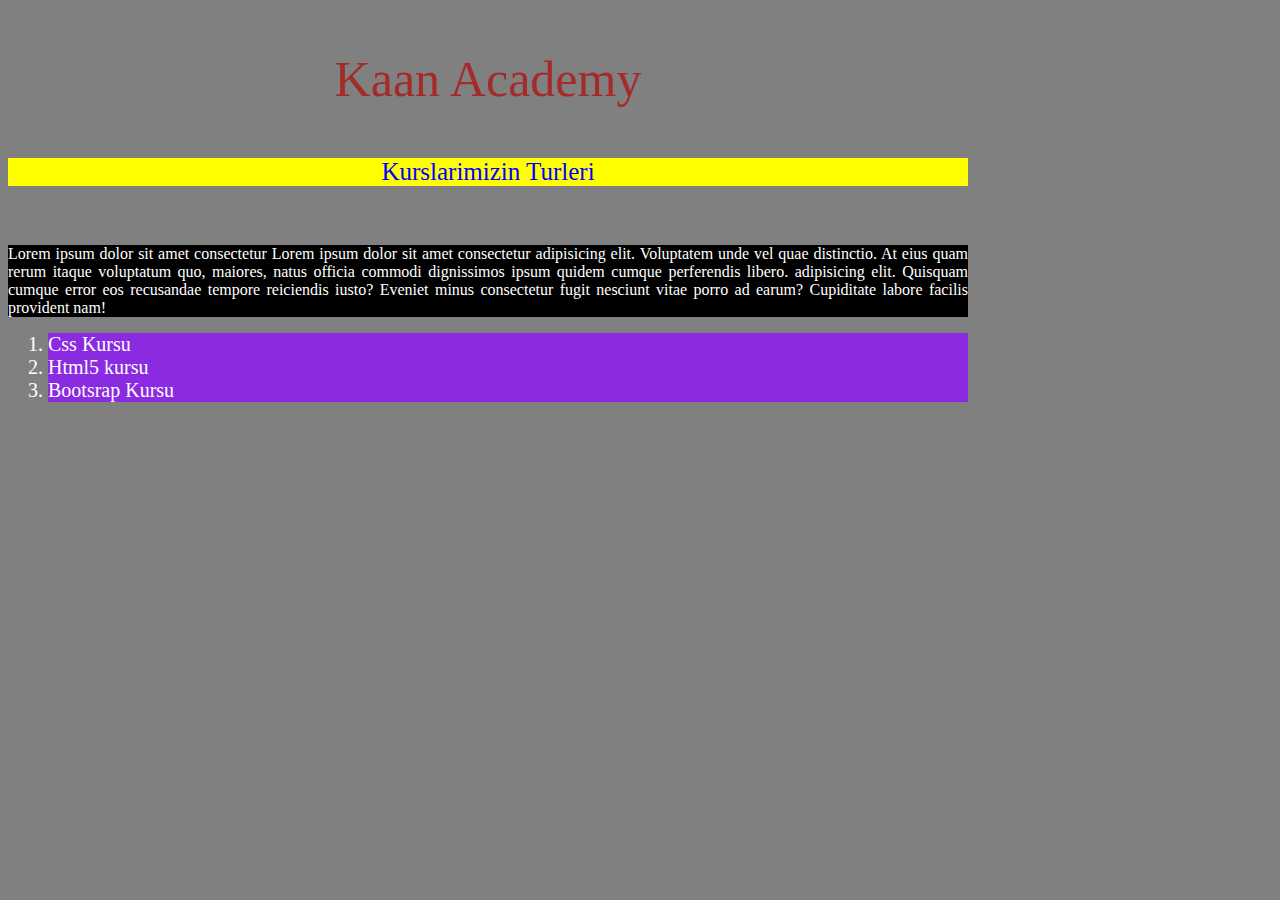
<file: 2) Selectors elementler/index.html>
<!DOCTYPE html>
<html lang="en">
<head>
    <meta charset="UTF-8">
    <meta name="viewport" content="width=device-width, initial-scale=1.0">
    <title>Selectors Elementleri</title>
    <link rel="stylesheet" href="style.css">
</head>
<body>
    <p id="baslik">Kaan Academy</p>
    <p id="kurs">Kurslarimizin Turleri</p> <br>
    <p id="lorem">Lorem ipsum dolor sit amet consectetur Lorem ipsum dolor sit amet consectetur adipisicing elit. Voluptatem unde vel quae distinctio. At eius quam rerum itaque voluptatum quo, maiores, natus officia commodi dignissimos ipsum quidem cumque perferendis libero.
        adipisicing elit. Quisquam cumque error eos recusandae tempore reiciendis iusto? Eveniet minus consectetur fugit nesciunt vitae porro ad earum? Cupiditate labore facilis provident nam!</p>
    <ol>
        <li class="turler">Css Kursu</li>
        <li class="turler">Html5 kursu</li>
        <li class="turler">Bootsrap Kursu</li>
    </ol>
    
</body>
</html>
</file>
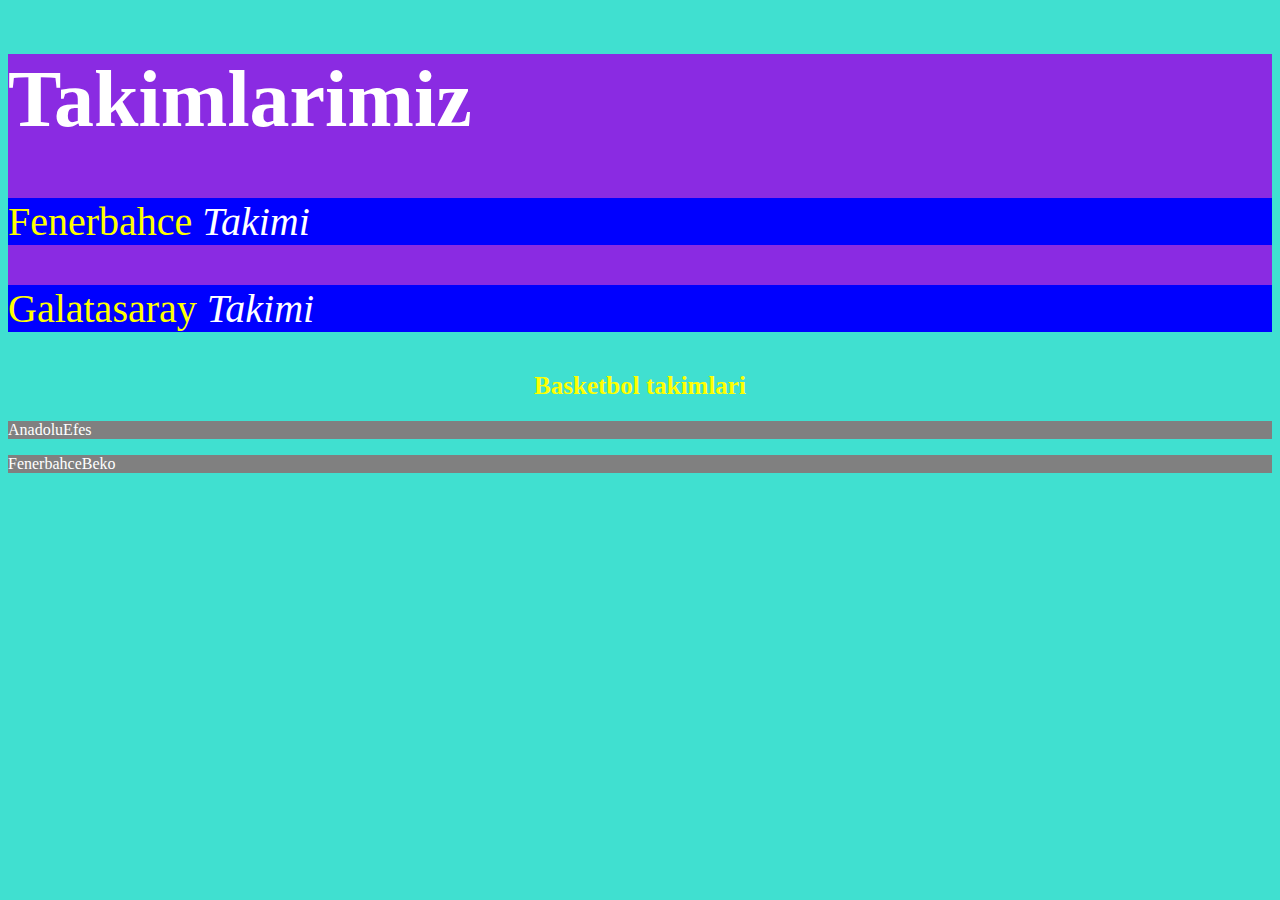
<file: 3)Kalitim/index.html>
<!DOCTYPE html>
<html lang="en">
<head>
    <meta charset="UTF-8">
    <meta name="viewport" content="width=device-width, initial-scale=1.0">
    <title>kalitim</title>
    <link rel="stylesheet" href="style.css">
</head>
<body>
    <!-- 
    <div>
        <h1>Takimlarimiz</h1>
        <p id="fener" class="futbol">Fenerbahce</p>
        <p id="galata" class="futbol">Galatasaray</p>
        <p class="basket">AnadoluEfes</p>
        <p class="basket">FenerbahceBeko</p>
        <p class="valeybol">Eczacibasi</p>
        <p class="valeybol">VakifBank</p>
    </div> -->

<div class="futbol1">
    <h1>Takimlarimiz</h1>
        <p >Fenerbahce  <em>Takimi</em></p>
        <p >Galatasaray <em>Takimi</em></p>
</div>
<div id="basket1">
    <h2>Basketbol takimlari</h2>
    <p >AnadoluEfes</p>
    <p >FenerbahceBeko</p>
</div>
    
</body>
</html>
</file>
<file: 2) Selectors elementler/style.css>
body{
    background:gray;
    width: 75%;
}

#baslik{
    color:brown;
    font-size:50px;
    text-align: center;
}
#kurs{
    color:blue;
    background-color: yellow;
    text-align: center;
    font-size: 25px;
}
#lorem{
    text-align: justify;
    font-family:'Times New Roman', Times, serif;
    color:white;
    background: black;
}
.turler{
    color:white;
    font-size: 20px;
    background-color:blueviolet
}
</file>
<file: 3)Kalitim/style.css>
body{
    background: turquoise;
}

.futbol{
    font-size: 30px;
    background-color: yellow !important;
}
.basket{
    font-size: 25px;
}
.valeybol{
    font-size: 30px;
}
#fener{
    color:blue;

   
}
#galata{
    color: red;
    background-color: yellowgreen;
   
} 

.futbol1 {
    font-size: 40px;
    color: white;
    background-color: blueviolet;
}

.futbol1 p{
    color:yellow;
    background: blue;
}
.futbol1 p em{
    color: white;
}
#basket1 h2 {
    color:yellow;
    text-align:center;
    font-size: 25px;
}
#basket1 p{
    color:white;
    background: gray;
}
</file>
